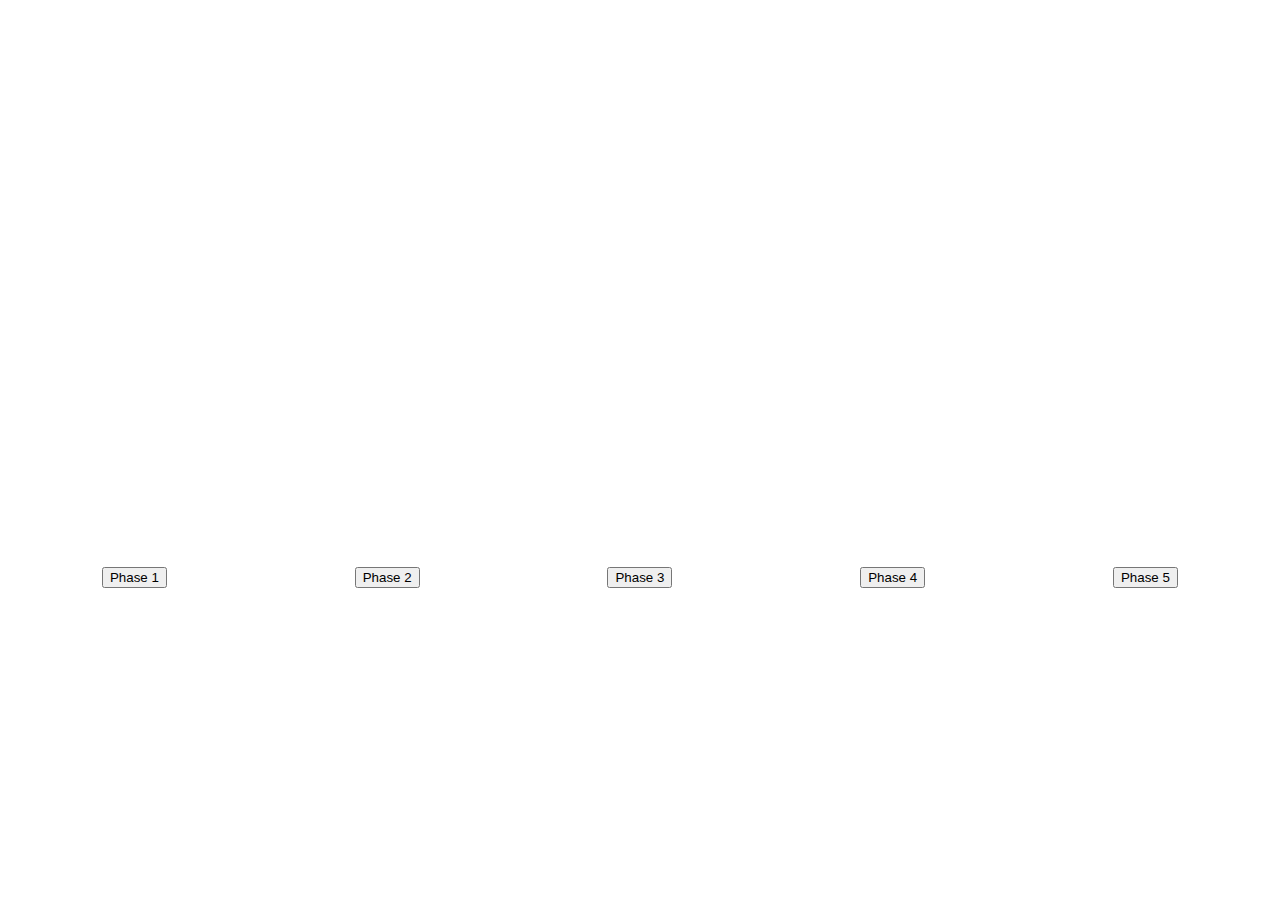
<file: [Project]-ThisExemple/index.html>
<!DOCTYPE html>
<html>
  <head>
    <meta charset="utf-8">
    <title>mise en place bouton</title>
    <link rel="stylesheet" href="css/master.css">
    <script src="https://ajax.googleapis.com/ajax/libs/jquery/3.1.1/jquery.min.js"></script>
  </head>
  <body>
    <header>

    </header>

    <div class="display">

    <div class="bloque">
      <div id="bonbon" class="btn-display" name="element01-content" style="opacity:0;">
        contenus 01
      </div>
      <button type="button" onclick="cake(this)" name="element01">Phase 1</button>
  </div><!--
  --><div class="bloque">
      <div class="btn-display" name="element02-content" style="opacity:0;">
        contenus 02
      </div>
       <button type="button" onclick="display(this)" name="element02">Phase 2</button>
    </div><!--
--><div class="bloque">
      <div class="btn-display" name="element03-content" style="opacity:0;">
        contenus 03
      </div>
      <button type="button" onclick="display(this)" name="element03">Phase 3</button>
    </div><!--
--><div class="bloque">
     <div class="btn-display" name="element04-content" style="opacity:0;">
         contenus 04
     </div>
     <button type="button" onclick="display(this)" name="element04">Phase 4</button>
    </div><!--
--><div class="bloque">
      <div class="btn-display" name="element05-content" style="opacity:0;">
        contenus 05
      </div>
      <button type="button" onclick="display(this)" name="element05">Phase 5</button>
    </div>

    </div>
    <footer>
      <script type="text/javascript" src="js/script.js"></script>
    </footer>
  </body>
</html>
</file>
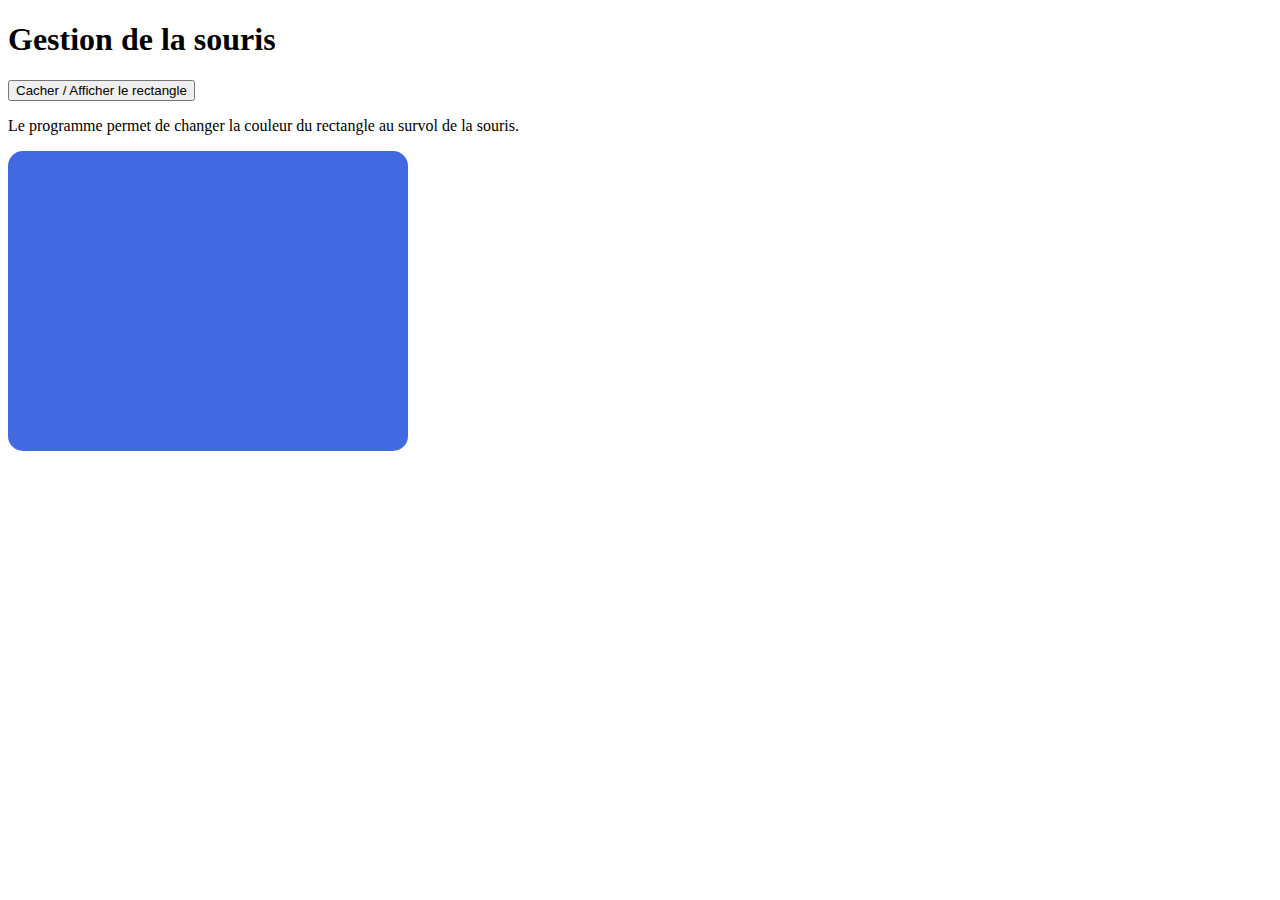
<file: exercice4/index.html>
<!DOCTYPE html>
<html lang="fr">
    <head>
        <meta charset="utf-8">
        <title>Exercice4</title>
        <link rel="stylesheet" href="style.css" />
    </head>
    <body>
        <h1>Gestion de la souris</h1>

        <button id="button" type="button" name="cacher">Cacher / Afficher le rectangle</button>
        <p>Le programme permet de changer la couleur du rectangle au survol de la souris.</p>


        <div id="rectangle">



        </div>
        <script src="script.js"></script>
    </body>
</html>
</file>
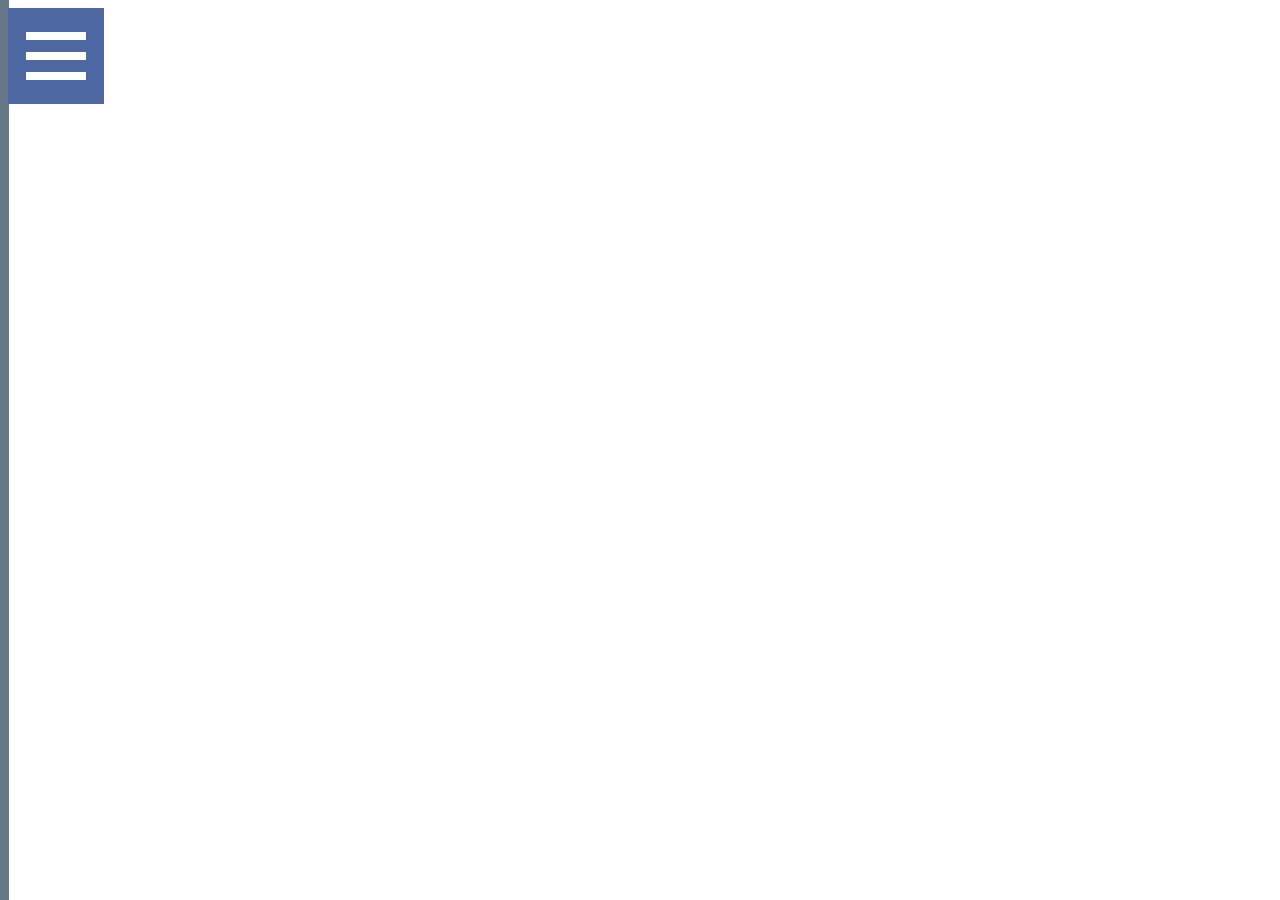
<file: exercice5_menu_mobile/index.html>
<!DOCTYPE html>
<html lang="fr">
<head>
    <meta charset="utf-8">
    <title>JavaScript-menu animation avec JS et CSS</title>
    <link rel="stylesheet" href="style.css" />
</head>

<body>
    <button class="c-hamburger c-hamburger--htx">
      <span>toggle menu</span>
    </button>
    <div id="menu-panel"></div>
    <script src="script.js"></script>
</body>

</html>
</file>
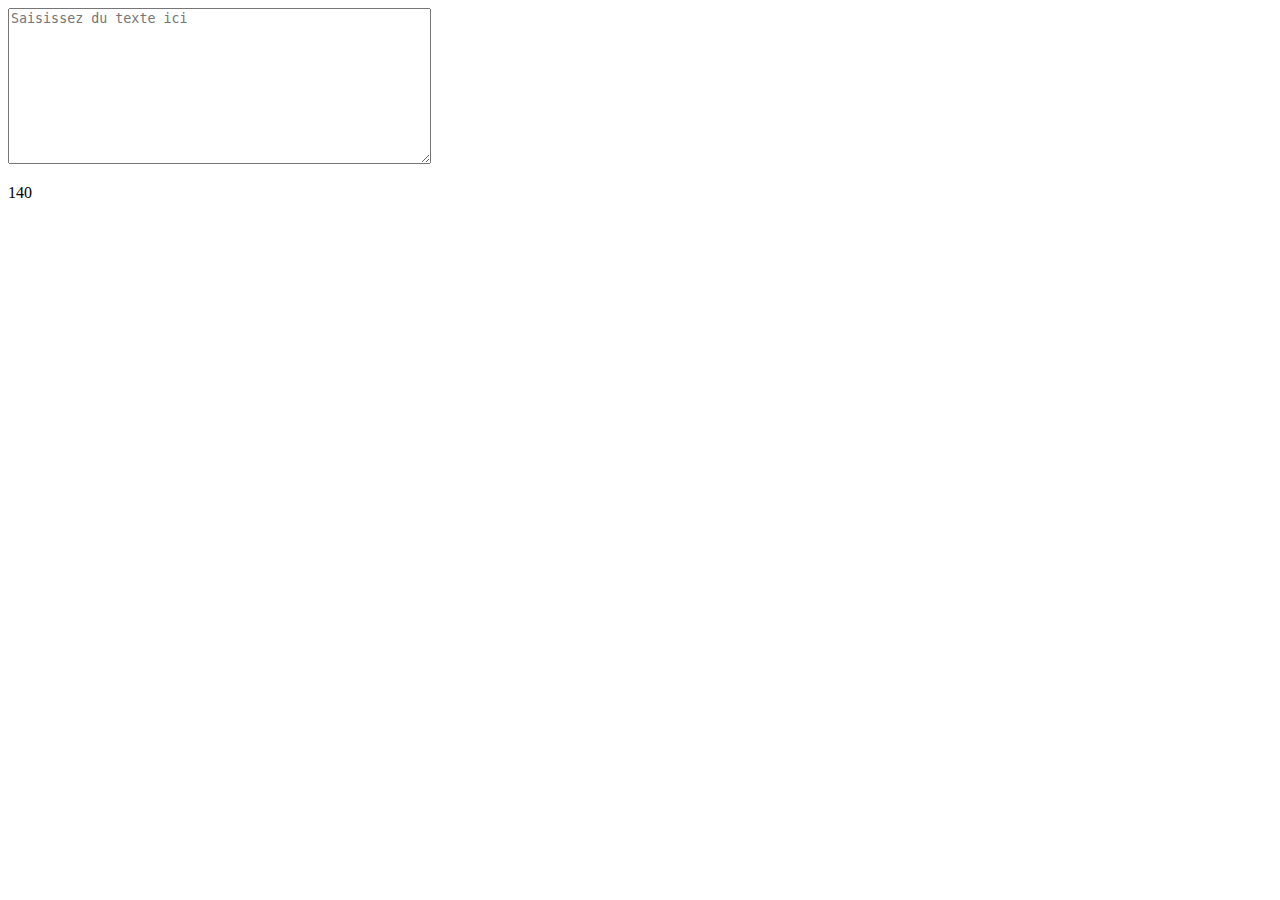
<file: Exercice6_js_twitter/index.html>
<!DOCTYPE html>
<html lang="fr">
    <head>
        <meta charset="utf-8">
        <title>Exercice4</title>
        <link rel="stylesheet" href="style.css" />
    </head>
    <body>
        <textarea id='text-content' name="textarea" rows="10" cols="50" placeholder="Saisissez du texte ici"></textarea>
        <p>140</p>
    <script src="script.js"></script>
    </body>
</html>
</file>
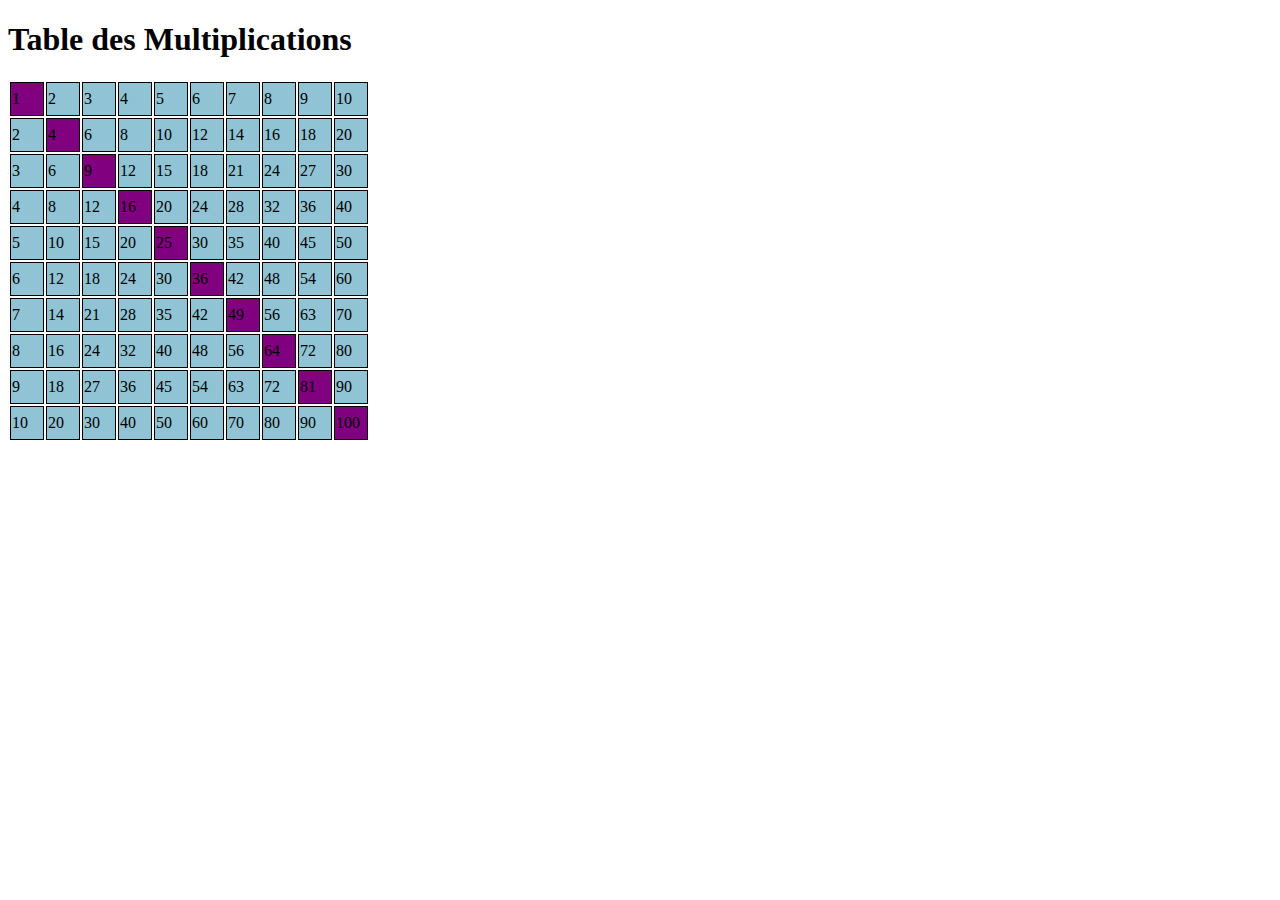
<file: exercice7/index.html>
<!DOCTYPE html>
<html lang="fr">
    <head>
        <meta charset="utf-8">
        <title>table des multiplications</title>
        <link rel="stylesheet" href="style.css" />
    </head>
    <body>
        <h1>Table des Multiplications</h1>
    <script src="script.js"></script>
    </body>
</html>
</file>
<file: [Project]-ThisExemple/css/master.css>
.bloque{
    animation-duration: 1s;
    display: inline-block;
    width: 18%;
    padding: 1%;
    height: 18vw;
    margin-top: 25%;
    text-align: center;
}

.btn-display{
    background-color: red;
    height: 100%;
}

#bonbon{
    background: url('http://www.feezia.com/media/catalog/product/cache/1/image/1200x1200/9df78eab33525d08d6e5fb8d27136e95/b/o/bonbon-boule-plexi-fuchsia-x6_1.jpg')
    ;
    border-radius: 150px 50px;
}
</file>
<file: exercice4/style.css>
#rectangle{
    width: 400px;
    height: 300px;
    background-color: royalblue;
    border-radius: 15px 15px 15px 15px;
}

.important{
    background-color: firebrick !important;
}

.good{
    background-color: limegreen !important;
}
.hide{
    display: none;
}
</file>
<file: exercice5_menu_mobile/style.css>
#menu-panel {
  width: 240px;
  height: 100%;
  position: absolute;
  display: block;
  background: #678;
  top: 0;
  transform: translateX(-239px);
  transition: transform 0.2s ease-in;
}

#menu-panel.show {
  transform: translateX(0);
}

.c-hamburger {
  display: block;
  position: relative;
  overflow: hidden;
  margin: 0;
  padding: 0;
  width: 96px;
  height: 96px;
  font-size: 0;
  text-indent: -9999px;
  appearance: none;
  box-shadow: none;
  border-radius: none;
  border: none;
  cursor: pointer;
  transition: background 0.3s;
  z-index: 1;
  transform: translateX(0px);
  transition: transform 0.2s ease-in;
}

.c-hamburger:focus {
  outline: none;
}

.c-hamburger span {
  display: block;
  position: absolute;
  top: 44px;
  left: 18px;
  right: 18px;
  height: 8px;
  background: white;
}

.c-hamburger span::before,
.c-hamburger span::after {
  position: absolute;
  display: block;
  left: 0;
  width: 100%;
  height: 8px;
  background-color: #fff;
  content: "";
}

.c-hamburger span::before {
  top: -20px;
}

.c-hamburger span::after {
  bottom: -20px;
}

.c-hamburger--htx {
  background-color: #4C67A1;
}

.c-hamburger--htx span {
  transition: background 0s 0.3s;
}

.c-hamburger--htx span::before,
.c-hamburger--htx span::after {
  transition-duration: 0.3s, 0.3s;
  transition-delay: 0.3s, 0s;
}

.c-hamburger--htx span::before {
  transition-property: top, transform;
}

.c-hamburger--htx span::after {
  transition-property: bottom, transform;
}


/* active state, i.e. menu open */

.c-hamburger--htx.is-active {
  background-color: #567;
  transform: translateX(135px);
}

.c-hamburger--htx.is-active span {
  background: none;
}

.c-hamburger--htx.is-active span::before {
  top: 0;
  transform: rotate(45deg);
}

.c-hamburger--htx.is-active span::after {
  bottom: 0;
  transform: rotate(-45deg);
}

.c-hamburger--htx.is-active span::before,
.c-hamburger--htx.is-active span::after {
  transition-delay: 0s, 0.3s;
}
</file>
<file: Exercice6_js_twitter/style.css>
.important{
    color: red !important;
}
</file>
<file: exercice7/style.css>
td{
    width: 30px;
    height: 30px;
    border: 1px solid #000;
    background-color: #90C3D4;
}

.violet{
    background: purple;
}
</file>
